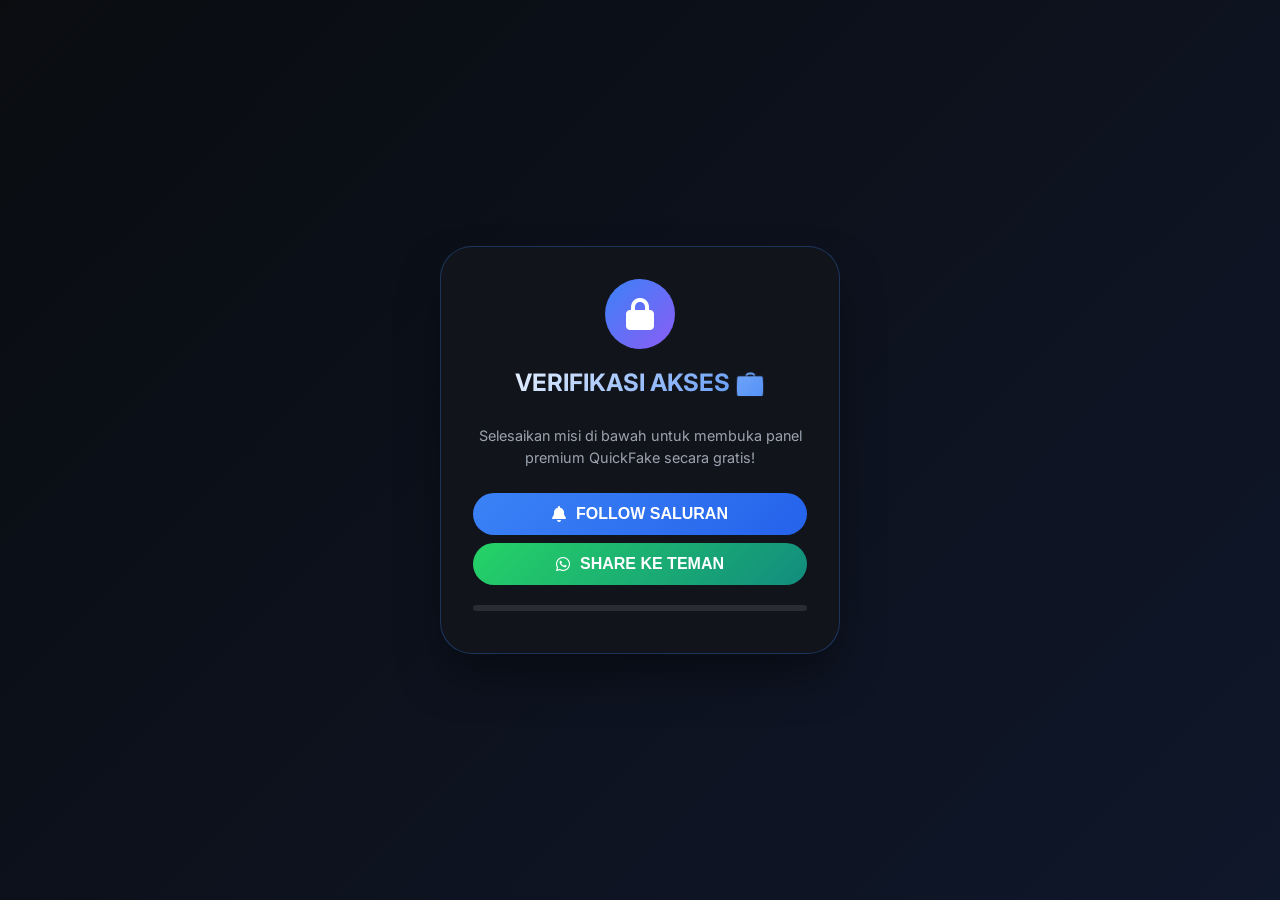
<file: index.html>
<!DOCTYPE html>
<html lang="id">
<head>
    <meta charset="UTF-8">
    <meta name="viewport" content="width=device-width, initial-scale=1.0, user-scalable=no">
    <title>QuickFake · Mockup & Info Generator</title>
    <link rel="stylesheet" href="css/style.css">
    <link href="https://fonts.googleapis.com/css2?family=Inter:opsz,wght@14..32,300;14..32,400;14..32,500;14..32,600;14..32,700&display=swap" rel="stylesheet">
    <link href="https://fonts.googleapis.com/css2?family=JetBrains+Mono:wght@400;700&family=Plus+Jakarta+Sans:wght@300;400;600;700&display=swap" rel="stylesheet">
    <link rel="stylesheet" href="https://cdnjs.cloudflare.com/ajax/libs/font-awesome/6.0.0-beta3/css/all.min.css">
</head>
<body>

    <!-- VERIFICATION GATE PAGE -->
    <div id="gatePage" class="gate-page">
        <div class="form-card">
            <div class="brand-section">
                <div class="logo-circle"><i class="fas fa-lock"></i></div>
                <h2>VERIFIKASI AKSES 💼</h2>
            </div>
            <p class="gate-text">Selesaikan misi di bawah untuk membuka panel premium QuickFake secara gratis!</p>
            <button class="btn-gate" onclick="followSaluran()"><i class="fas fa-bell"></i> FOLLOW SALURAN</button>
            <button class="btn-gate btn-wa" onclick="shareWA()"><i class="fab fa-whatsapp"></i> SHARE KE TEMAN</button>
            <div class="progress-container" id="pContainer"><div class="progress-bar" id="pBar"></div></div>
            <p id="statusText" style="font-size: 11px; margin-top: 8px; color: #475569; display: none;">Mengecek Verifikasi...</p>
        </div>
    </div>

    <!-- SPLASH SCREEN -->
    <div id="splashScreen" class="splash-screen" style="display: none;">
        <div class="splash-content">
            <div class="splash-logo"><div class="logo-animation"><i class="fas fa-bolt"></i></div><h1 class="splash-title">Quick<span>Fake</span></h1><div class="slogan">Mockup Generator • Limitless Creativity</div></div>
            <div class="loader-container"><div class="progress-bar"><div class="progress-fill" id="progressFill"></div></div><div class="loading-text"><span id="loadingPercentage">0</span>%</div><div class="loading-status" id="loadingStatus"><i class="fas fa-magic"></i> Initializing...</div></div>
            <div class="splash-footer"><div class="particles" id="particles"></div><p>powered by JHON API</p></div>
        </div>
    </div>

    <!-- MAIN CONTENT -->
    <div id="mainContent" class="main-content hidden">
        <div class="bg-gradient"></div>

        <!-- NAVBAR -->
        <nav class="navbar">
            <div class="nav-container">
                <div class="nav-logo"><i class="fas fa-bolt"></i><span>Quick<span>Fake</span></span></div>
                <div class="nav-menu" id="navMenu">
                    <a href="#" class="nav-link active" data-page="home"><i class="fas fa-home"></i> Beranda</a>
                    <a href="#" class="nav-link" data-page="ssweb"><i class="fas fa-camera"></i> SSWeb</a>
                    <a href="#" class="nav-link" data-page="uploader"><i class="fas fa-cloud-upload-alt"></i> Uploader</a>
                    <a href="#" class="nav-link" data-page="info"><i class="fas fa-newspaper"></i> Info & Berita</a>
                    <a href="#" class="nav-link" data-page="howto"><i class="fas fa-book-open"></i> Cara Penggunaan</a>
                    <a href="#" class="nav-link" data-page="guide"><i class="fas fa-compass"></i> Panduan Lengkap</a>
                    <a href="#" class="nav-link" data-page="docs"><i class="fas fa-code"></i> Dokumentasi</a>
                </div>
                <div class="nav-toggle" id="navToggle"><i class="fas fa-bars"></i></div>
            </div>
        </nav>

        <!-- PAGE: BERANDA - MOCKUP GENERATOR v1 & v2 -->
        <div id="homePage" class="page-container active-page">
            <div class="container">
                <header><div class="logo"><i class="fas fa-bolt"></i><h1>Quick<span>Fake</span></h1></div><p class="tagline">Generator mockup kekinian • hasil instan • gratis</p></header>
                <div class="tab-container"><button class="tab-btn active" id="tabV1Btn" onclick="switchMockupTab('v1')"><i class="fas fa-layer-group"></i> Mockup Generator v1</button><button class="tab-btn" id="tabV2Btn" onclick="switchMockupTab('v2')"><i class="fas fa-crown"></i> Mockup Generator v2</button></div>
                
                <!-- MOCKUP v1 -->
                <div id="mockupV1" class="mockup-tab active-tab"><div class="main-card"><div class="format-section"><label><i class="fas fa-layer-group"></i> Pilih Format Mockup v1</label><div class="format-grid" id="formatGridV1"></div></div><div class="param-section"><label><i class="fas fa-sliders-h"></i> Isi Parameter</label><div class="param-form" id="paramFormV1"></div></div><div class="action-section"><button id="generateBtnV1" class="btn-generate"><i class="fas fa-magic"></i> Generate Sekarang</button><div id="generateLoadingV1" class="generate-loading hidden"><div class="loading-spinner"><div class="spinner-ring"></div><div class="spinner-ring"></div><div class="spinner-ring"></div></div><div class="loading-message" id="generateLoadingMessageV1"><i class="fas fa-paintbrush-fine"></i> Creating your mockup...</div><div class="loading-progress"><div class="loading-progress-bar"><div class="loading-progress-fill" id="generateProgressFillV1"></div></div><span id="generateProgressPercentV1">0</span>%</div></div><div id="resultAreaV1" class="result-area"><div class="result-placeholder"><i class="fas fa-image"></i><p>Hasil mockup v1 akan tampil di sini</p></div></div></div></div></div>
                
                <!-- MOCKUP v2 -->
                <div id="mockupV2" class="mockup-tab"><div class="main-card"><div class="format-section"><label><i class="fas fa-crown"></i> Pilih Format Mockup v2</label><div class="format-grid" id="formatGridV2"></div></div><div class="param-section"><label><i class="fas fa-sliders-h"></i> Isi Parameter</label><div class="param-form" id="paramFormV2"></div></div><div class="action-section"><button id="generateBtnV2" class="btn-generate"><i class="fas fa-magic"></i> Generate Sekarang</button><div id="generateLoadingV2" class="generate-loading hidden"><div class="loading-spinner"><div class="spinner-ring"></div><div class="spinner-ring"></div><div class="spinner-ring"></div></div><div class="loading-message" id="generateLoadingMessageV2"><i class="fas fa-paintbrush-fine"></i> Creating your mockup...</div><div class="loading-progress"><div class="loading-progress-bar"><div class="loading-progress-fill" id="generateProgressFillV2"></div></div><span id="generateProgressPercentV2">0</span>%</div></div><div id="resultAreaV2" class="result-area"><div class="result-placeholder"><i class="fas fa-image"></i><p>Hasil mockup v2 akan tampil di sini</p></div></div></div></div></div>
                <footer><p>⚡ QuickFake — gunakan dengan bijak untuk keperluan kreatif & edukasi</p></footer>
            </div>
        </div>

        <!-- PAGE: SSWEB -->
        <div id="sswebPage" class="page-container">
            <div class="container"><div class="main-card"><div class="format-section"><label><i class="fas fa-camera"></i> Screenshot Website (SSWeb)</label><p style="color:#9ca3af;font-size:0.85rem;margin-top:-0.5rem;">Ambil screenshot dari website apapun secara instan</p></div><div class="param-section"><label><i class="fas fa-sliders-h"></i> Parameter SSWeb</label><div class="param-form" id="sswebParamForm"><div class="input-group"><label>URL Website <span style="color:#ef4444;">*</span></label><input type="url" id="sswebUrl" placeholder="https://example.com" value=""></div><div class="input-group"><label>Perangkat (Device)</label><select id="sswebDevice"><option value="" selected disabled>-- Pilih Perangkat --</option><option value="desktop">Desktop</option><option value="mobile">Mobile</option><option value="tablet">Tablet</option></select></div><div class="input-group"><label>Halaman Penuh (Full Page)</label><select id="sswebFullPage"><option value="" selected disabled>-- Pilih Opsi --</option><option value="penuh">Ya (Penuh)</option><option value="tidak">Tidak (Halaman terlihat)</option></select></div><div class="input-group"><label>Skala (Scale)</label><select id="sswebScale"><option value="" selected disabled>-- Pilih Skala --</option><option value="1">1x (Normal)</option><option value="2">2x (HD)</option><option value="3">3x (Ultra HD)</option></select></div></div></div><div class="action-section"><button id="sswebGenerateBtn" class="btn-generate"><i class="fas fa-camera"></i> Ambil Screenshot</button><div id="sswebLoading" class="generate-loading hidden"><div class="loading-spinner"><div class="spinner-ring"></div><div class="spinner-ring"></div><div class="spinner-ring"></div></div><div class="loading-message" id="sswebLoadingMessage"><i class="fas fa-globe"></i> Menghubungkan ke server...</div><div class="loading-progress"><div class="loading-progress-bar"><div class="loading-progress-fill" id="sswebProgressFill"></div></div><span id="sswebProgressPercent">0</span>%</div></div><div id="sswebResultArea" class="result-area"><div class="result-placeholder"><i class="fas fa-camera"></i><p>Screenshot website akan tampil di sini</p></div></div></div></div></div>
        </div>

        <!-- PAGE: UPLOADER -->
        <div id="uploaderPage" class="page-container">
            <div class="container">
                <div class="main-card">
                    <div class="format-section">
                        <label><i class="fas fa-cloud-upload-alt"></i> File Uploader</label>
                        <p style="color:#9ca3af;font-size:0.85rem;margin-top:-0.5rem;">Upload gambar, video, atau audio ke cloud (ImgBB & Cloudinary)</p>
                    </div>
                    
                    <div class="uploader-tabs">
                        <button class="uploader-tab-btn active" data-uploader="img"><i class="fas fa-image"></i> Img to URL</button>
                        <button class="uploader-tab-btn" data-uploader="vid"><i class="fas fa-video"></i> Vid to URL</button>
                        <button class="uploader-tab-btn" data-uploader="aud"><i class="fas fa-music"></i> Aud to URL</button>
                    </div>
                    
                    <div id="uploaderImg" class="uploader-section active-uploader">
                        <div class="uploader-grid">
                            <div class="uploader-left">
                                <div class="uploader-card">
                                    <div class="uploader-card-title"><i class="fas fa-file-image"></i> Pilih Gambar</div>
                                    <div class="file-input-wrapper">
                                        <input type="file" id="imgFile" accept="image/*" class="file-input">
                                        <label for="imgFile" class="file-input-label"><i class="fas fa-folder-open"></i> Pilih File</label>
                                        <span id="imgFileName" class="file-name">Tidak ada file yang dipilih</span>
                                    </div>
                                    <button id="imgUploadBtn" class="btn-generate upload-btn" onclick="window.uploadImg && uploadImg()"><i class="fas fa-upload"></i> Upload ke ImgBB</button>
                                    <div id="imgStatus" class="upload-status"></div>
                                </div>
                                <div class="uploader-card">
                                    <div class="uploader-card-title"><i class="fas fa-link"></i> Hasil URL</div>
                                    <div class="url-wrapper">
                                        <input type="text" id="imgUrl" class="url-input" readonly placeholder="URL akan muncul di sini">
                                        <button class="copy-btn" onclick="window.copyUrl && copyUrl('imgUrl')"><i class="fas fa-copy"></i> Copy</button>
                                    </div>
                                </div>
                            </div>
                            <div class="uploader-right">
                                <div class="preview-card">
                                    <div class="preview-card-title"><i class="fas fa-eye"></i> Preview</div>
                                    <div class="preview-content">
                                        <img id="imgPreview" class="preview-image" style="display:none;" alt="Preview">
                                        <div id="imgPreviewEmpty" class="preview-placeholder"><i class="fas fa-image"></i><p>Belum ada gambar dipilih</p></div>
                                    </div>
                                </div>
                            </div>
                        </div>
                    </div>
                    
                    <div id="uploaderVid" class="uploader-section" style="display:none;">
                        <div class="uploader-grid">
                            <div class="uploader-left">
                                <div class="uploader-card">
                                    <div class="uploader-card-title"><i class="fas fa-file-video"></i> Pilih Video</div>
                                    <div class="file-input-wrapper">
                                        <input type="file" id="vidFile" accept="video/*" class="file-input">
                                        <label for="vidFile" class="file-input-label"><i class="fas fa-folder-open"></i> Pilih File</label>
                                        <span id="vidFileName" class="file-name">Tidak ada file yang dipilih</span>
                                    </div>
                                    <button id="vidUploadBtn" class="btn-generate upload-btn" onclick="window.uploadVid && uploadVid()"><i class="fas fa-upload"></i> Upload ke Cloudinary</button>
                                    <div id="vidStatus" class="upload-status"></div>
                                </div>
                                <div class="uploader-card">
                                    <div class="uploader-card-title"><i class="fas fa-link"></i> Hasil URL</div>
                                    <div class="url-wrapper">
                                        <input type="text" id="vidUrl" class="url-input" readonly placeholder="URL akan muncul di sini">
                                        <button class="copy-btn" onclick="window.copyUrl && copyUrl('vidUrl')"><i class="fas fa-copy"></i> Copy</button>
                                    </div>
                                </div>
                            </div>
                            <div class="uploader-right">
                                <div class="preview-card">
                                    <div class="preview-card-title"><i class="fas fa-eye"></i> Preview</div>
                                    <div class="preview-content">
                                        <video id="vidPreview" class="preview-video" style="display:none;" controls></video>
                                        <div id="vidPreviewEmpty" class="preview-placeholder"><i class="fas fa-video"></i><p>Belum ada video dipilih</p></div>
                                    </div>
                                </div>
                            </div>
                        </div>
                    </div>
                    
                    <div id="uploaderAud" class="uploader-section" style="display:none;">
                        <div class="uploader-grid">
                            <div class="uploader-left">
                                <div class="uploader-card">
                                    <div class="uploader-card-title"><i class="fas fa-file-audio"></i> Pilih Audio</div>
                                    <div class="file-input-wrapper">
                                        <input type="file" id="audFile" accept="audio/*" class="file-input">
                                        <label for="audFile" class="file-input-label"><i class="fas fa-folder-open"></i> Pilih File</label>
                                        <span id="audFileName" class="file-name">Tidak ada file yang dipilih</span>
                                    </div>
                                    <button id="audUploadBtn" class="btn-generate upload-btn" onclick="window.uploadAud && uploadAud()"><i class="fas fa-upload"></i> Upload ke Cloudinary</button>
                                    <div id="audStatus" class="upload-status"></div>
                                </div>
                                <div class="uploader-card">
                                    <div class="uploader-card-title"><i class="fas fa-link"></i> Hasil URL</div>
                                    <div class="url-wrapper">
                                        <input type="text" id="audUrl" class="url-input" readonly placeholder="URL akan muncul di sini">
                                        <button class="copy-btn" onclick="window.copyUrl && copyUrl('audUrl')"><i class="fas fa-copy"></i> Copy</button>
                                    </div>
                                </div>
                            </div>
                            <div class="uploader-right">
                                <div class="preview-card">
                                    <div class="preview-card-title"><i class="fas fa-eye"></i> Preview</div>
                                    <div class="preview-content">
                                        <audio id="audPreview" class="preview-audio" style="display:none;" controls></audio>
                                        <div id="audPreviewEmpty" class="preview-placeholder"><i class="fas fa-music"></i><p>Belum ada audio dipilih</p></div>
                                    </div>
                                </div>
                            </div>
                        </div>
                    </div>
                    
                    <footer style="margin-top: 2rem; text-align: center; font-size:0.8rem; color:#6c757d;">
                        <p><i class="fas fa-cloud-upload-alt"></i> Powered by ImgBB & Cloudinary • Hasil upload berupa URL permanen</p>
                    </footer>
                </div>
            </div>
        </div>

        <!-- PAGE: INFO & BERITA -->
        <div id="infoPage" class="page-container">
            <div class="container"><div class="main-card"><div class="format-section"><label><i class="fas fa-newspaper"></i> Info & Berita Terkini</label><p style="color:#9ca3af;font-size:0.85rem;margin-top:-0.5rem;">Dapatkan informasi berita, gempa, cuaca, dan jadwal TV terkini</p></div>
            <div class="info-tabs"><button class="info-tab-btn active" data-info="berita">📰 Berita</button><button class="info-tab-btn" data-info="gempa">🌍 Gempa Terkini</button><button class="info-tab-btn" data-info="cuaca">☀️ Cuaca</button><button class="info-tab-btn" data-info="jadwaltv">📺 Jadwal TV</button></div>
            <div id="infoBerita" class="info-section active-info"><div class="berita-sources"><button class="source-btn active" data-source="cnbc">CNBC Indonesia</button><button class="source-btn" data-source="liputan6">Liputan6</button><button class="source-btn" data-source="tribun">Tribunnews</button><button class="source-btn" data-source="sindonews">Sindonews</button><button class="source-btn" data-source="kompas">Kompas</button><button class="source-btn" data-source="merdeka">Merdeka</button><button class="source-btn" data-source="cnn">CNN Indonesia</button><button class="source-btn" data-source="antara">Antara News</button></div><div id="beritaContent" class="info-content"><div class="loading-info">Pilih sumber berita untuk melihat berita terbaru...</div></div></div>
            <div id="infoGempa" class="info-section"><div class="gempa-subsections"><button class="gempa-subtab active" data-gempa="auto">Gempa Terkini</button><button class="gempa-subtab" data-gempa="dirasakan">Gempa Dirasakan</button></div><div id="gempaContent" class="info-content"><div class="loading-info">Memuat data gempa...</div></div></div>
            <div id="infoCuaca" class="info-section"><div class="input-group" style="margin-bottom:1rem;"><label>Masukkan Nama Kota/Wilayah</label><input type="text" id="cuacaCity" placeholder="Contoh: Jakarta, Bandung, Pasiran Jaya" value="Jakarta"><button id="searchCuacaBtn" class="btn-generate" style="margin-top:10px;padding:10px;"><i class="fas fa-search"></i> Cari Cuaca</button></div><div id="cuacaContent" class="info-content"><div class="loading-info">Masukkan nama kota untuk melihat prakiraan cuaca...</div></div></div>
            <div id="infoJadwalTV" class="info-section"><div class="tv-channels"><button class="channel-btn" data-channel="sctv">SCTV</button><button class="channel-btn" data-channel="rcti">RCTI</button><button class="channel-btn" data-channel="antv">ANTV</button><button class="channel-btn" data-channel="indosiar">Indosiar</button><button class="channel-btn" data-channel="gtrans">GTV</button><button class="channel-btn" data-channel="trans7">Trans7</button><button class="channel-btn" data-channel="transtv">Trans TV</button><button class="channel-btn" data-channel="metrotv">MetroTV</button><button class="channel-btn" data-channel="tvone">tvOne</button><button class="channel-btn" data-channel="kompastv">Kompas TV</button><button class="channel-btn" data-channel="inews">iNews</button><button class="channel-btn" data-channel="mnc">MNC TV</button></div><div id="jadwaltvContent" class="info-content"><div class="loading-info">Pilih channel TV untuk melihat jadwal acara...</div></div></div>
            </div></div>
        </div>

        <!-- PAGE: CARA PENGGUNAAN -->
        <div id="howtoPage" class="page-container">
            <div class="container"><div class="content-card"><div class="content-header"><i class="fas fa-book-open"></i><h2>Cara Penggunaan QuickFake</h2><p>Ikuti langkah mudah berikut</p></div><div class="steps-grid"><div class="step-card"><div class="step-number">01</div><div class="step-icon"><i class="fas fa-layer-group"></i></div><h3>Pilih Layanan</h3><p>Pilih Mockup Generator v1/v2, SSWeb, Uploader, atau Info & Berita</p></div><div class="step-card"><div class="step-number">02</div><div class="step-icon"><i class="fas fa-sliders-h"></i></div><h3>Isi Parameter</h3><p>Masukkan data sesuai layanan yang dipilih</p></div><div class="step-card"><div class="step-number">03</div><div class="step-icon"><i class="fas fa-magic"></i></div><h3>Generate/Upload</h3><p>Klik tombol Generate atau Upload dan tunggu prosesnya</p></div><div class="step-card"><div class="step-number">04</div><div class="step-icon"><i class="fas fa-download"></i></div><h3>Download/Copy URL</h3><p>Hasil akan tampil, klik Download atau Copy URL untuk menyimpan</p></div></div><div class="tips-section"><h3><i class="fas fa-lightbulb"></i> Tips</h3><ul><li><strong>Info & Berita:</strong> 8 sumber berita, cek gempa BMKG, prakiraan cuaca, dan jadwal TV 12 channel</li><li><strong>Mockup v1:</strong> Untuk Fake Call, durasi bisa diisi format seperti "19:31" atau "2:45"</li><li><strong>Uploader:</strong> Upload gambar via ImgBB, video/audio via Cloudinary</li><li>Untuk format media sosial, isi angka like/comment dengan format numerik biasa</li><li>Semua hasil generate bersifat real-time dan langsung bisa didownload</li><li>Jika download tidak berjalan, klik kanan pada gambar lalu pilih "Save image as..."</li><li><strong>SSWeb:</strong> Gunakan skala 2x atau 3x untuk hasil HD</li><li><strong>SSWeb:</strong> Pilih "Halaman Penuh: Ya" untuk screenshot seluruh halaman</li><li>Gunakan URL gambar dari hosting gratis untuk mockup</li></ul></div></div></div>
        </div>

        <!-- PAGE: PANDUAN LENGKAP -->
        <div id="guidePage" class="page-container">
            <div class="container">
                <div class="content-card">
                    <div class="content-header">
                        <i class="fas fa-compass"></i>
                        <h2>Panduan Lengkap</h2>
                        <p>Penjelasan detail setiap fitur</p>
                    </div>
                    
                    <!-- MOCKUP V1 -->
                    <div class="guide-section"><h3><i class="fas fa-font"></i> Brat Text</h3><p>Membuat teks dengan gaya aesthetic ala Brat. Cukup masukkan teks apapun, dan sistem akan menghasilkan gambar dengan typography keren dan efek gradien modern.</p><div class="guide-example"><strong>Contoh:</strong> Text: "Halo semesta!" → Hasil teks dengan gaya bold dan warna gradien</div></div>
                    <div class="guide-section"><h3><i class="fas fa-phone-alt"></i> Fake Call</h3><p>Simulasi tampilan panggilan masuk dengan avatar custom. Cocok untuk konten storytelling, meme, atau konten lucu.</p><div class="guide-example"><strong>Parameter:</strong> Nama penelepon, Durasi panggilan, URL Avatar (opsional)</div></div>
                    <div class="guide-section"><h3><i class="fab fa-youtube"></i> Fake Channel</h3><p>Membuat tampilan channel YouTube dengan thumbnail, nama channel, jumlah subscriber, deskripsi, dan tanggal.</p><div class="guide-example"><strong>Parameter:</strong> URL Gambar, Nama Channel, Followers, Deskripsi, Tanggal</div></div>
                    <div class="guide-section"><h3><i class="fas fa-wallet"></i> Fake DANA</h3><p>Simulasi tampilan saldo DANA untuk keperluan kreatif, promosi, atau konten edukasi.</p><div class="guide-example"><strong>Parameter:</strong> Nominal (contoh: Rp 100.000)</div></div>
                    <div class="guide-section"><h3><i class="fab fa-facebook"></i> FB Comment</h3><p>Komentar Facebook dengan nama, komentar, dan foto profil custom.</p><div class="guide-example"><strong>Parameter:</strong> Nama, Komentar, URL Foto Profil</div></div>
                    <div class="guide-section"><h3><i class="fab fa-whatsapp"></i> WA Group & WA Group V2</h3><p>Membuat screenshot grup WhatsApp dengan berbagai variasi. V2 memiliki tampilan lebih modern dengan info member detail dan author.</p><div class="guide-example"><strong>Parameter:</strong> URL Icon, Judul, Jumlah Pesan, Waktu<br><strong>Parameter V2:</strong> URL Avatar, Nama Admin, Jumlah Member, Deskripsi, Author, Tanggal</div></div>
                    <div class="guide-section"><h3><i class="fab fa-instagram"></i> IG Post</h3><p>Mockup postingan Instagram dengan like, comment, share, repost, dan caption. Bisa custom avatar dan konten.</p><div class="guide-example"><strong>Parameter:</strong> Avatar URL, Konten URL, Username, Likes, Comments, Share, Repost, Date, Caption</div></div>
                    <div class="guide-section"><h3><i class="fab fa-tiktok"></i> TikTok Profile & TikTok Comment</h3><p>Simulasi profil TikTok dengan informasi following, followers, likes, dan komentar dengan tampilan autentik.</p><div class="guide-example"><strong>Parameter Profile:</strong> Nama, Username, Following, Followers, Likes, URL Foto<br><strong>Parameter Comment:</strong> URL Foto, Username, Komentar, Tanggal</div></div>
                    <div class="guide-section"><h3><i class="fab fa-youtube"></i> YouTube Community</h3><p>Postingan komunitas YouTube dengan like dan comment count. Cocok untuk simulasi konten viral.</p><div class="guide-example"><strong>Parameter:</strong> Avatar URL, Konten URL, Username, Deskripsi, Like, Comment</div></div>
                    
                    <!-- MOCKUP V2 - CANVAS -->
                    <div class="guide-section"><h3><i class="fas fa-door-open"></i> Goodbye V1</h3><p>Untuk menghasilkan gambar "perpisahan" (versi 1) melalui parameter URL.</p><div class="guide-example"><strong>Parameter:</strong> Username, Nama Guild, URL Icon Guild, Jumlah Member, URL Avatar, URL Background, Kualitas (1-100)</div></div>
                    <div class="guide-section"><h3><i class="fas fa-sign-in-alt"></i> Welcome V1</h3><p>Untuk menghasilkan gambar "selamat datang" dengan tampilan guild.</p><div class="guide-example"><strong>Parameter:</strong> Username, Nama Guild, URL Icon Guild, Jumlah Member, URL Avatar, URL Background, Kualitas (1-100)</div></div>
                    <div class="guide-section"><h3><i class="fab fa-spotify"></i> Spotify Card</h3><p>Membuat kartu "sedang diputar" ala Spotify.</p><div class="guide-example"><strong>Parameter:</strong> Judul Lagu, Artis, Waktu Mulai (ms), Waktu Akhir (ms), URL Gambar, Warna Border, Nama Album</div></div>
                    <div class="guide-section"><h3><i class="fas fa-rainbow"></i> Gay Image</h3><p>Menambahkan efek bendera pelangi pada gambar avatar.</p><div class="guide-example"><strong>Parameter:</strong> Nama, URL Avatar, Angka</div></div>
                    <div class="guide-section"><h3><i class="fas fa-id-card"></i> Profile Card</h3><p>Membuat kartu profil kustom dengan level dan EXP.</p><div class="guide-example"><strong>Parameter:</strong> URL Background, URL Avatar, Nama Rank, ID Rank, EXP, EXP Required, Level, Nama</div></div>
                    <div class="guide-section"><h3><i class="fas fa-shield-alt"></i> Captcha Image</h3><p>Membuat gambar captcha custom dengan background dan kode captcha.</p><div class="guide-example"><strong>Parameter:</strong> URL Background, Kode Captcha, Warna Border, Opacity Overlay</div><div class="guide-tip"><i class="fas fa-lightbulb"></i> <strong>Tips:</strong> Gunakan URL gambar dari hosting gratis seperti ImgBB atau Cloudinary untuk background</div></div>
                    <div class="guide-section"><h3><i class="fas fa-comment-dots"></i> Fake xny67 Comment</h3><p>Membuat komentar palsu dengan gaya xny67.</p><div class="guide-example"><strong>Parameter:</strong> Nama, Kutipan, Jumlah Like, Jumlah Dislike</div></div>
                    <div class="guide-section"><h3><i class="fas fa-skull"></i> Fake xny67</h3><p>Membuat gambar efek xny67.</p><div class="guide-example"><strong>Parameter:</strong> Judul, URL Gambar</div></div>
                    <div class="guide-section"><h3><i class="fas fa-star"></i> Beautiful Image</h3><p>Menambahkan efek "beautiful" pada gambar.</p><div class="guide-example"><strong>Parameter:</strong> URL Gambar</div></div>
                    <div class="guide-section"><h3><i class="fas fa-scroll"></i> Sertifikat Tolol</h3><p>Membuat sertifikat lucu dengan teks kustom.</p><div class="guide-example"><strong>Parameter:</strong> Teks</div></div>
                    <div class="guide-section"><h3><i class="fas fa-id-card"></i> eKTP Generator</h3><p>Membuat eKTP palsu untuk keperluan kreatif dan edukasi.</p><div class="guide-example"><strong>Parameter:</strong> Provinsi, Kota, NIK, Nama, TTL, Jenis Kelamin, Golongan Darah, Alamat, RT/RW, Kel/Desa, Kecamatan, Agama, Status, Pekerjaan, Kewarganegaraan, Masa Berlaku, Tanggal Terbuat, URL Pas Photo</div></div>
                    <div class="guide-section"><h3><i class="fas fa-level-up-alt"></i> Level Up Card</h3><p>Membuat kartu kenaikan level dengan background kustom.</p><div class="guide-example"><strong>Parameter:</strong> URL Background, URL Avatar, Dari Level, Ke Level, Nama</div></div>
                    <div class="guide-section"><h3><i class="fas fa-shield-virus"></i> Security Card</h3><p>Membuat kartu tersangka keamanan untuk keperluan forensik atau SOC.</p><div class="guide-example"><strong>Parameter:</strong> URL Avatar, URL Background, Created Timestamp, Suspect Timestamp, locale</div><div class="guide-tip"><i class="fas fa-lightbulb"></i> <strong>Tips:</strong> Timestamp bisa didapatkan dari <code>Date.now()</code> untuk millisecond</div></div>
                    
                    <!-- IMAGE EFFECTS -->
                    <div class="guide-section"><h3><i class="fas fa-adjust"></i> Greyscale Image</h3><p>Mengubah gambar menjadi hitam putih (grayscale).</p><div class="guide-example"><strong>Parameter:</strong> URL Gambar</div><div class="guide-tip"><i class="fas fa-lightbulb"></i> <strong>Tips:</strong> Gunakan URL gambar dari hosting gratis untuk hasil terbaik</div></div>
                    <div class="guide-section"><h3><i class="fas fa-eye-dropper"></i> Invert Image</h3><p>Membalikkan warna gambar (negative effect).</p><div class="guide-example"><strong>Parameter:</strong> URL Gambar</div><div class="guide-tip"><i class="fas fa-lightbulb"></i> <strong>Tips:</strong> Cocok untuk membuat efek foto negatif</div></div>
                    <div class="guide-section"><h3><i class="fas fa-blur"></i> Blur Image Effect</h3><p>Memberikan efek blur pada gambar.</p><div class="guide-example"><strong>Parameter:</strong> URL Gambar</div><div class="guide-tip"><i class="fas fa-lightbulb"></i> <strong>Tips:</strong> Efek blur otomatis, tidak perlu parameter tambahan</div></div>
                    <div class="guide-section"><h3><i class="fas fa-face-smile"></i> Affect Image</h3><p>Memberikan efek emoji affect pada gambar.</p><div class="guide-example"><strong>Parameter:</strong> URL Gambar</div></div>
                    <div class="guide-section"><h3><i class="fas fa-trash-alt"></i> Delete Image</h3><p>Menambahkan efek "delete" pada gambar.</p><div class="guide-example"><strong>Parameter:</strong> URL Gambar</div></div>
                    <div class="guide-section"><h3><i class="fas fa-facepalm"></i> Facepalm Image</h3><p>Menambahkan efek facepalm pada gambar.</p><div class="guide-example"><strong>Parameter:</strong> URL Gambar</div></div>
                    <div class="guide-section"><h3><i class="fas fa-kiss-wink-heart"></i> Kiss Image</h3><p>Membuat gambar efek ciuman antara dua orang.</p><div class="guide-example"><strong>Parameter:</strong> URL Gambar 1, URL Gambar 2</div><div class="guide-tip"><i class="fas fa-lightbulb"></i> <strong>Tips:</strong> Gunakan URL avatar yang jelas untuk hasil terbaik</div></div>
                    <div class="guide-section"><h3><i class="fas fa-hand-back-fist"></i> Batslap Image</h3><p>Membuat efek tamparan antara dua orang (meme).</p><div class="guide-example"><strong>Parameter:</strong> URL Gambar 1 (Orang yang kena), URL Gambar 2 (Orang yang memukul)</div></div>
                    <div class="guide-section"><h3><i class="fas fa-heart"></i> Ship Image</h3><p>Membuat efek "ship" (jodoh) antara dua orang dengan persentase.</p><div class="guide-example"><strong>Parameter:</strong> URL Avatar 1, URL Avatar 2, URL Background (Opsional), Persentase (%)</div></div>
                    
                    <div class="guide-section">
                        <h3><i class="fas fa-quote-right"></i> Quote/Reminder Card</h3>
                        <p>Membuat kartu kutipan/reminder aesthetic dengan teks justify dan highlight menggunakan [kurung siku].</p>
                        <div class="guide-example">
                            <strong>Parameter:</strong><br>
                            • Teks Quote: Gunakan [kurung siku] untuk highlight kata tertentu<br>
                            • Nama Penulis/Sumber: Nama yang akan tampil di footer<br>
                            • URL Background (Opsional)<br>
                            • URL Font (Opsional)<br>
                            <strong>Contoh Teks:</strong> "Hidup itu hanya [satu] [kali] jadi berusahalah menjadi [orang] [yang] [baik]."
                        </div>
                        <div class="guide-tip">
                            <i class="fas fa-lightbulb"></i> 
                            <strong>✨ Ambil URL Background di sini:</strong><br>
                            1. Buka menu Uploader (atau gunakan hosting gambar lain)<br>
                            2. Upload gambar yang ingin dijadikan background<br>
                            3. Copy URL hasil upload<br>
                            4. Paste di kolom "URL Background (Opsional)"<br>
                            5. Kosongkan jika ingin menggunakan background default
                        </div>
                    </div>
                    
                    <!-- TEXT EFFECTS -->
                    <div class="guide-section"><h3><i class="fas fa-text-height"></i> TextPro</h3><p>Platform populer untuk membuat efek teks. Anda perlu mengunjungi halaman efek tertentu, mengetik teks Anda ke dalam kotak input, dan mengklik Go.</p><div class="guide-example"><strong>Parameter:</strong> Url, Teks<br><strong>Contoh URL:</strong> https://textpro.me/create-artistic-3d-text-effects-from-corn-kernels-1177.html</div><div class="guide-tip"><i class="fas fa-lightbulb"></i> <strong>✨ Ambil URL di Panduan lengkap:</strong> Kunjungi textpro.me, pilih efek yang diinginkan, copy URL-nya, lalu paste di sini bersama teks Anda</div></div>
                    <div class="guide-section"><h3><i class="fas fa-image"></i> PhotoOxy</h3><p>Platform untuk membuat gambar kustom menggunakan efek PhotoOxy. Kunjungi situs web mereka dan pilih efek yang diinginkan.</p><div class="guide-example"><strong>Parameter:</strong> Url, Teks<br><strong>Contoh URL:</strong> https://photooxy.com/logo-and-text-effects/shadow-text-effect-in-the-sky-394.html</div><div class="guide-tip"><i class="fas fa-lightbulb"></i> <strong>✨ Ambil URL di Panduan lengkap:</strong> Kunjungi photooxy.com, pilih efek yang diinginkan, copy URL-nya, lalu paste di sini bersama teks Anda</div></div>
                    <div class="guide-section"><h3><i class="fas fa-edit"></i> Ephoto360</h3><p>Platform untuk menghasilkan gambar kustom dengan berbagai efek teks dan foto.</p><div class="guide-example"><strong>Parameter:</strong> Url, Teks<br><strong>Contoh URL:</strong> https://en.ephoto360.com/create-a-cartoon-style-graffiti-text-effect-online-668.html</div><div class="guide-tip"><i class="fas fa-lightbulb"></i> <strong>✨ Ambil URL di Panduan lengkap:</strong> Kunjungi ephoto360.com, pilih efek yang diinginkan, copy URL-nya, lalu paste di sini bersama teks Anda</div></div>
                    
                    <!-- RANDOM IMAGES -->
                    <div class="guide-section"><h3><i class="fas fa-dice-d6"></i> Random Blue Archive</h3><p>Menampilkan gambar random dari game Blue Archive.</p><div class="guide-example"><strong>Parameter:</strong> Tidak ada parameter - langsung Generate</div><div class="guide-tip"><i class="fas fa-lightbulb"></i> <strong>Tips:</strong> Klik Generate untuk mendapatkan gambar random</div></div>
                    <div class="guide-section"><h3><i class="fas fa-dice-d6"></i> Random Cecan (Thailand, China, Vietnam, Indonesia, Japan, Korea)</h3><p>Menampilkan gambar random cecan dari berbagai negara.</p><div class="guide-example"><strong>Parameter:</strong> Tidak ada parameter - langsung Generate</div><div class="guide-tip"><i class="fas fa-lightbulb"></i> <strong>✨ Ambil URL di Panduan lengkap:</strong> Cukup klik Generate, gambar random akan muncul otomatis</div></div>
                    <div class="guide-section"><h3><i class="fas fa-dice-d6"></i> Random Waifu</h3><p>Menampilkan gambar random waifu anime dari Waifu.pics.</p><div class="guide-example"><strong>Parameter:</strong> Tidak ada parameter - langsung Generate</div><div class="guide-tip"><i class="fas fa-lightbulb"></i> <strong>Tips:</strong> Sumber gambar dari api.waifu.pics</div></div>
                    <div class="guide-section"><h3><i class="fas fa-dice-d6"></i> Random Anime Neko</h3><p>Menampilkan gambar random anime neko (kucing) dari Nekos.best.</p><div class="guide-example"><strong>Parameter:</strong> Tidak ada parameter - langsung Generate</div><div class="guide-tip"><i class="fas fa-lightbulb"></i> <strong>Tips:</strong> Sumber gambar dari nekos.best</div></div>
                    
                    <!-- UPLOADER -->
                    <div class="guide-section"><h3><i class="fas fa-cloud-upload-alt"></i> Uploader</h3><p>Fitur upload file ke cloud: gambar via ImgBB, video/audio via Cloudinary. Hasil upload berupa URL permanen yang bisa langsung disalin.</p><div class="guide-example"><strong>Cara:</strong> Pilih file gambar/video/audio, klik Upload, tunggu proses, copy URL yang dihasilkan.</div><div class="guide-tip"><i class="fas fa-lightbulb"></i> <strong>✨ Tips:</strong> URL hasil upload bisa langsung digunakan untuk parameter URL Gambar di fitur lain!</div></div>
                    
                    <div class="tips-section" style="margin-top: 2rem;">
                        <h3><i class="fas fa-info-circle"></i> Informasi Penting</h3>
                        <ul>
                            <li>Semua gambar yang dihasilkan bersifat sementara dan tidak disimpan di server</li>
                            <li>Gunakan URL gambar yang valid (pastikan gambar dapat diakses publik)</li>
                            <li>Website ini gratis dan hanya untuk keperluan kreatif & edukasi</li>
                            <li>Hasil generate dapat digunakan untuk konten media sosial, presentasi, atau desain</li>
                            <li>Uploader menggunakan ImgBB untuk gambar dan Cloudinary untuk video/audio</li>
                            <li><strong class="text-highlight">✨ Tips Ambil URL:</strong> Gunakan fitur Uploader terlebih dahulu untuk mengupload gambar Anda, lalu copy URL-nya untuk digunakan di parameter URL Gambar</li>
                        </ul>
                    </div>
                </div>
            </div>
        </div>

        <!-- PAGE: DOKUMENTASI -->
        <div id="docsPage" class="page-container">
            <div class="container"><div class="content-card"><div class="content-header"><i class="fas fa-code"></i><h2>Dokumentasi Code & API</h2><p>Informasi teknis untuk developer</p></div>
            <div class="docs-section"><h3><i class="fas fa-globe"></i> Arti QuickFake</h3><div class="code-block"><pre><code>QuickFake adalah istilah yang biasanya digunakan untuk menggambarkan konten palsu yang dibuat dengan cepat menggunakan teknologi digital, terutama berbasis AI.

Secara sederhana:
• 👉 QuickFake = Fake (palsu) + Quick (cepat dibuat)

Penjelasan lengkap QuickFake merujuk pada:
• Gambar, video, atau audio palsu
• Dibuat dalam waktu singkat
• Menggunakan teknologi seperti AI
• Sering dipakai untuk hiburan, prank, atau bahkan hoaks</code></pre></div></div>
            <div class="docs-section"><h3><i class="fas fa-folder-tree"></i> Base URL & Endpoint API</h3><div class="code-block"><pre><code>
BERITA:
• /api/berita/cnbcindonesia
• /api/berita/liputan6
• /api/berita/tribunnews
• /api/berita/sindonews
• /api/berita/kompas
• /api/berita/merdeka
• /api/berita/cnn
• /api/berita/antara

GEMPA: /api/info/bmkg
CUACA: /api/info/cuaca?q=nama_kota
JADWAL TV: /api/info/jadwaltv?channel=sctv

MAKER ENDPOINTS V1:
• /maker/brat
• /maker/fakecall
• /maker/fakechannel
• /maker/fakedanav2
• /maker/fakefbcomment
• /maker/fakegroup
• /maker/fakegroupv2
• /maker/fakeigpost
• /maker/faketiktok
• /maker/fakettcomment
• /maker/fakeytcomunity

MAKER ENDPOINTS V2 (CANVAS):
• /api/canvas/greyscale
• /api/canvas/invert
• /api/canvas/blur
• /api/canvas/affect
• /api/canvas/kiss
• /api/canvas/facepalm
• /api/canvas/delete
• /api/canvas/batslap
• /api/canvas/ship
• /api/canvas/goodbyev1
• /api/canvas/welcomev1
• /api/canvas/spotify
• /api/canvas/captcha
• /api/canvas/security
• /api/canvas/level-up
• /api/canvas/profile
• /api/canvas/beautiful
• /api/canvas/gay
• /api/canvas/xny67
• /api/canvas/sertifikat-tolol
• /api/canvas/fake-xny67
• /api/canvas/ektp

UPLOADER:
• ImgBB API: https://api.imgbb.com/1/upload
• Cloudinary: https://api.cloudinary.com/v1_1/{cloud_name}/video/upload</code></pre></div></div>
            <div class="docs-section"><h3><i class="fas fa-folder-tree"></i> Struktur File</h3><div class="code-block"><pre><code>QuickFake/
├── index.html      # Halaman utama & struktur DOM
├── css/
│   └── style.css   # Styling modern & responsive
├── js/
│   ├── script.js   # Logika frontend & API handler
│   ├── download.js # Fungsi download gambar
│   └── uploader.js # Fungsi upload file
└── api/
    └── generate.js # Backend proxy (opsional)</code></pre></div></div>
            <div class="docs-section"><h3><i class="fas fa-cogs"></i> Fungsi Utama</h3>
                <table class="docs-table">
                    <thead><tr><th>Fungsi</th><th>Deskripsi</th></tr></thead>
                    <tbody>
                        <tr><td><code>renderFormatGrid()</code></td><td>Menampilkan daftar format mockup</td></tr>
                        <tr><td><code>generateMockup()</code></td><td>Memanggil API dan menampilkan hasil</td></tr>
                        <tr><td><code>uploadImg()</code></td><td>Upload gambar ke ImgBB</td></tr>
                        <tr><td><code>uploadVid()</code></td><td>Upload video ke Cloudinary</td></tr>
                        <tr><td><code>uploadAud()</code></td><td>Upload audio ke Cloudinary</td></tr>
                        <tr><td><code>generateSSWeb()</code></td><td>Screenshot website</td></tr>
                        <tr><td><code>loadBerita()</code></td><td>Mengambil berita dari API</td></tr>
                        <tr><td><code>loadGempaData()</code></td><td>Mengambil data gempa BMKG</td></tr>
                        <tr><td><code>loadCuaca()</code></td><td>Mengambil prakiraan cuaca</td></tr>
                        <tr><td><code>loadJadwalTV()</code></td><td>Mengambil jadwal TV</td></tr>
                    </tbody>
                </table>
            </div>
            <div class="docs-section"><h3><i class="fas fa-palette"></i> Teknologi yang Digunakan</h3>
                <div class="tech-stack">
                    <span class="tech-tag">HTML5</span>
                    <span class="tech-tag">CSS3</span>
                    <span class="tech-tag">JavaScript ES6+</span>
                    <span class="tech-tag">Fetch API</span>
                    <span class="tech-tag">Font Awesome 6</span>
                    <span class="tech-tag">Google Fonts</span>
                    <span class="tech-tag">CSS Animations</span>
                    <span class="tech-tag">Backdrop Filter</span>
                    <span class="tech-tag">LocalStorage</span>
                    <span class="tech-tag">ImgBB API</span>
                    <span class="tech-tag">Cloudinary API</span>
                </div>
            </div>
            <div class="docs-section"><h3><i class="fas fa-rocket"></i> Kontribusi & Pengembangan</h3>
                <div class="code-block"><pre><code>QuickFake bersifat eksperimental, kolaboratif, iteratif, aksesibel, dan fleksibel.</code></pre></div>
                <p style="margin-top: 1rem; padding: 1rem; background: rgba(239,68,68,0.1); border-radius: 1rem; border-left: 4px solid #ef4444;"><strong>⚠️ Disclaimer:</strong> Gunakan Website Ini secara bijaksana. Tidak untuk menipu atau pun lain. Dev - JHON PRODUCTION Tidak Bertanggung Jawab Jika Di Salah Gunakan. Website Ini Hanya untuk Edukasi. Terimakasih.</p>
            </div>
            </div></div>
        </div>
    </div>

    <script src="js/script.js"></script>
    <script src="js/download.js"></script>
    <script src="js/uploader.js"></script>
</body>
</html>
</file>
<file: css/style.css>
* { margin: 0; padding: 0; box-sizing: border-box; }
body { font-family: 'Inter', sans-serif; background: #0a0c10; color: #eef2ff; line-height: 1.5; min-height: 100vh; overflow-x: hidden; }

/* GATE PAGE */
.gate-page { position: fixed; top: 0; left: 0; width: 100%; height: 100%; background: linear-gradient(135deg, #0a0c10 0%, #0f172a 100%); display: flex; align-items: center; justify-content: center; z-index: 20000; transition: opacity 0.5s ease, visibility 0.5s ease; }
.gate-page.hidden { opacity: 0; visibility: hidden; pointer-events: none; }
.form-card { background: rgba(18,22,28,0.95); backdrop-filter: blur(20px); border-radius: 2rem; border: 1px solid rgba(59,130,246,0.3); padding: 2rem; width: 90%; max-width: 400px; text-align: center; box-shadow: 0 25px 50px -12px rgba(0,0,0,0.5); animation: fadeInUp 0.6s ease; }
.brand-section { margin-bottom: 1.5rem; }
.logo-circle { width: 70px; height: 70px; background: linear-gradient(135deg, #3b82f6, #8b5cf6); border-radius: 50%; display: flex; align-items: center; justify-content: center; margin: 0 auto 1rem; animation: pulse 2s ease-in-out infinite; }
.logo-circle i { font-size: 2rem; color: white; }
.form-card h2 { font-size: 1.5rem; font-weight: 700; background: linear-gradient(135deg, #fff, #3b82f6); -webkit-background-clip: text; background-clip: text; color: transparent; }
.gate-text { color: #9ca3af; font-size: 0.9rem; margin-bottom: 1.5rem; }
.btn-gate { width: 100%; padding: 12px; margin: 8px 0; border: none; border-radius: 2rem; font-weight: 600; font-size: 1rem; cursor: pointer; display: flex; align-items: center; justify-content: center; gap: 10px; background: linear-gradient(135deg, #3b82f6, #2563eb); color: white; transition: all 0.3s ease; }
.btn-gate:hover { transform: translateY(-2px); box-shadow: 0 8px 20px rgba(59,130,246,0.4); }
.btn-wa { background: linear-gradient(135deg, #25D366, #128C7E); }
.btn-wa:hover { box-shadow: 0 8px 20px rgba(37,211,102,0.4); }
.progress-container { width: 100%; height: 6px; background: rgba(255,255,255,0.1); border-radius: 10px; margin: 20px 0 10px; overflow: hidden; }
.progress-bar { width: 0%; height: 100%; background: linear-gradient(90deg, #3b82f6, #8b5cf6); border-radius: 10px; transition: width 0.3s ease; }

/* SPLASH SCREEN */
.splash-screen { position: fixed; top: 0; left: 0; width: 100%; height: 100%; background: linear-gradient(135deg, #0a0c10 0%, #0f172a 50%, #020617 100%); display: flex; align-items: center; justify-content: center; z-index: 10000; transition: opacity 0.8s cubic-bezier(0.4,0,0.2,1), visibility 0.8s; }
.splash-screen.fade-out { opacity: 0; visibility: hidden; }
.splash-content { text-align: center; padding: 2rem; animation: float 3s ease-in-out infinite; }
@keyframes float { 0%,100% { transform: translateY(0); } 50% { transform: translateY(-10px); } }
.logo-animation { width: 120px; height: 120px; margin: 0 auto 1.5rem; background: linear-gradient(135deg, #3b82f6, #8b5cf6); border-radius: 50%; display: flex; align-items: center; justify-content: center; animation: pulse 2s ease-in-out infinite, rotate 4s linear infinite; }
@keyframes pulse { 0%,100% { transform: scale(1); box-shadow: 0 0 0 0 rgba(59,130,246,0.4); } 50% { transform: scale(1.05); box-shadow: 0 0 0 20px rgba(59,130,246,0); } }
@keyframes rotate { from { transform: rotate(0deg); } to { transform: rotate(360deg); } }
.logo-animation i { font-size: 3.5rem; color: white; animation: counter-rotate 4s linear infinite; }
@keyframes counter-rotate { from { transform: rotate(0deg); } to { transform: rotate(-360deg); } }
.splash-title { font-size: 3rem; font-weight: 800; background: linear-gradient(135deg, #fff, #3b82f6); -webkit-background-clip: text; background-clip: text; color: transparent; }
.splash-title span { background: linear-gradient(135deg, #3b82f6, #8b5cf6); -webkit-background-clip: text; background-clip: text; color: transparent; }
.slogan { color: #9ca3af; font-size: 0.9rem; }
.loader-container { max-width: 300px; margin: 2rem auto; }
.loader-container .progress-bar { width: 100%; height: 4px; background: rgba(255,255,255,0.1); border-radius: 10px; overflow: hidden; }
.progress-fill { width: 0%; height: 100%; background: linear-gradient(90deg, #3b82f6, #8b5cf6); transition: width 0.3s ease; }
.loading-text { font-size: 1.2rem; font-weight: 600; color: #3b82f6; margin: 0.5rem 0; }
.loading-status { font-size: 0.85rem; color: #9ca3af; display: flex; align-items: center; justify-content: center; gap: 8px; }
.loading-status i { animation: spin 1s linear infinite; }
@keyframes spin { from { transform: rotate(0deg); } to { transform: rotate(360deg); } }
.splash-footer { margin-top: 3rem; position: relative; min-height: 60px; }
.particle { position: absolute; width: 4px; height: 4px; background: #3b82f6; border-radius: 50%; opacity: 0; animation: particle-float 3s ease-in-out infinite; }
@keyframes particle-float { 0% { opacity: 0; transform: translateY(0) scale(0); } 50% { opacity: 0.6; transform: translateY(-20px) scale(1); } 100% { opacity: 0; transform: translateY(-40px) scale(0); } }

/* MAIN CONTENT */
.main-content { opacity: 0; transition: opacity 0.8s ease; }
.main-content.visible { opacity: 1; }
.main-content.hidden { display: none; }
.bg-gradient { position: fixed; top: 0; left: 0; width: 100%; height: 100%; background: radial-gradient(circle at 10% 20%, rgba(37,99,235,0.15), rgba(0,0,0,0.95)); z-index: -2; }
.container { max-width: 1280px; margin: 0 auto; padding: 2rem 1.5rem; }

/* NAVBAR */
.navbar { position: sticky; top: 0; z-index: 1000; background: rgba(10,12,16,0.9); backdrop-filter: blur(12px); border-bottom: 1px solid rgba(59,130,246,0.2); padding: 0.8rem 0; }
.nav-container { max-width: 1280px; margin: 0 auto; padding: 0 1.5rem; display: flex; align-items: center; justify-content: space-between; }
.nav-logo { display: flex; align-items: center; gap: 10px; font-size: 1.4rem; font-weight: 700; }
.nav-logo i { color: #3b82f6; font-size: 1.5rem; }
.nav-logo span span { color: #3b82f6; }
.nav-menu { display: flex; gap: 1.5rem; }
.nav-link { color: #9ca3af; text-decoration: none; font-weight: 500; padding: 0.5rem 1rem; border-radius: 2rem; transition: all 0.3s ease; display: flex; align-items: center; gap: 8px; font-size: 0.9rem; }
.nav-link:hover { color: #eef2ff; background: rgba(59,130,246,0.1); }
.nav-link.active { color: white; background: linear-gradient(135deg, #3b82f6, #2563eb); box-shadow: 0 2px 8px rgba(59,130,246,0.3); }
.nav-toggle { display: none; cursor: pointer; font-size: 1.5rem; color: #eef2ff; }

/* Page Container */
.page-container { display: none; animation: fadeInUp 0.5s ease; }
.page-container.active-page { display: block; }
@keyframes fadeInUp { from { opacity: 0; transform: translateY(20px); } to { opacity: 1; transform: translateY(0); } }

/* Header */
header { text-align: center; margin-bottom: 2.5rem; }
.logo { display: flex; align-items: center; justify-content: center; gap: 12px; font-size: 2rem; font-weight: 700; }
.logo i { color: #3b82f6; font-size: 2.2rem; }
.logo h1 span { color: #3b82f6; }
.tagline { color: #9ca3af; margin-top: 8px; }

/* Main Card */
.main-card { background: rgba(18,22,28,0.85); backdrop-filter: blur(12px); border-radius: 2rem; border: 1px solid rgba(59,130,246,0.2); padding: 1.8rem; box-shadow: 0 25px 40px -12px rgba(0,0,0,0.5); }

/* Tabs */
.tab-container { display: flex; gap: 1rem; margin-bottom: 2rem; justify-content: center; }
.tab-btn { background: rgba(255,255,255,0.05); border: 1px solid rgba(255,255,255,0.08); border-radius: 2rem; padding: 12px 24px; font-size: 1rem; font-weight: 600; color: #9ca3af; cursor: pointer; transition: all 0.3s ease; display: flex; align-items: center; gap: 10px; }
.tab-btn.active { background: linear-gradient(135deg, #3b82f6, #2563eb); border-color: #3b82f6; color: white; box-shadow: 0 4px 12px rgba(59,130,246,0.3); }
.mockup-tab { display: none; animation: fadeInUp 0.5s ease; }
.mockup-tab.active-tab { display: block; }

/* Format Grid */
.format-section, .param-section { margin-bottom: 2rem; }
label { display: flex; align-items: center; gap: 8px; font-weight: 600; font-size: 1.1rem; margin-bottom: 1rem; color: #cbd5e6; }
.format-grid { 
    display: grid; 
    grid-template-columns: repeat(auto-fill, minmax(150px, 1fr)); 
    gap: 12px; 
    max-height: 400px;
    overflow-y: auto;
    padding: 4px;
}
.format-item { 
    background: rgba(255,255,255,0.05); 
    border: 1px solid rgba(255,255,255,0.08); 
    border-radius: 1.2rem; 
    padding: 12px 8px; 
    text-align: center; 
    cursor: pointer; 
    transition: all 0.2s ease; 
    font-weight: 500; 
    display: flex; 
    align-items: center; 
    justify-content: center; 
    gap: 10px; 
}
.format-item i { font-size: 1.2rem; color: #6b7280; }
.format-item.active { background: #3b82f6; border-color: #3b82f6; color: white; box-shadow: 0 4px 12px rgba(59,130,246,0.3); }
.format-item.active i { color: white; }
.format-item:hover:not(.active) { background: rgba(59,130,246,0.2); border-color: #3b82f6; transform: translateY(-2px); }

/* Parameter Form */
.param-form { 
    background: rgba(0,0,0,0.3); 
    border-radius: 1.2rem; 
    padding: 1.5rem; 
    display: grid; 
    grid-template-columns: repeat(auto-fill, minmax(300px, 1fr));
    gap: 18px; 
    max-height: 500px;
    overflow-y: auto;
}
.input-group { display: flex; flex-direction: column; gap: 8px; }
.input-group label { font-size: 0.85rem; font-weight: 500; margin: 0; color: #9ca3af; }
.input-group input, .input-group textarea, .input-group select { background: #11171f; border: 1px solid #2d3748; border-radius: 1rem; padding: 12px 16px; color: white; font-family: inherit; font-size: 0.9rem; transition: 0.2s; width: 100%; }
.input-group textarea { resize: vertical; min-height: 80px; }
.input-group input:focus, .input-group textarea:focus, .input-group select:focus { outline: none; border-color: #3b82f6; box-shadow: 0 0 0 2px rgba(59,130,246,0.3); }

/* Buttons */
.btn-generate { background: linear-gradient(135deg, #3b82f6, #2563eb); border: none; width: 100%; padding: 14px; font-size: 1.1rem; font-weight: 600; border-radius: 2rem; color: white; cursor: pointer; display: flex; align-items: center; justify-content: center; gap: 12px; transition: transform 0.1s, box-shadow 0.2s; }
.btn-generate:hover { transform: scale(0.98); box-shadow: 0 8px 20px rgba(37,99,235,0.4); }
.btn-generate.hidden { display: none; }
.btn-generate:disabled { opacity: 0.6; cursor: not-allowed; transform: none; }

/* Loading */
.generate-loading { background: rgba(0,0,0,0.8); border-radius: 1.5rem; padding: 2rem; text-align: center; margin-top: 1rem; }
.generate-loading.hidden { display: none; }
.loading-spinner { display: flex; justify-content: center; gap: 12px; margin-bottom: 1.5rem; }
.spinner-ring { width: 12px; height: 12px; background: #3b82f6; border-radius: 50%; animation: bounce 0.8s ease-in-out infinite; }
.spinner-ring:nth-child(1) { animation-delay: 0s; background: #3b82f6; }
.spinner-ring:nth-child(2) { animation-delay: 0.1s; background: #8b5cf6; }
.spinner-ring:nth-child(3) { animation-delay: 0.2s; background: #ec489a; }
@keyframes bounce { 0%,80%,100% { transform: scale(0.6); opacity: 0.4; } 40% { transform: scale(1.2); opacity: 1; } }
.loading-message { color: #eef2ff; font-weight: 500; margin-bottom: 1rem; display: flex; align-items: center; justify-content: center; gap: 10px; }
.loading-progress { max-width: 300px; margin: 0 auto; display: flex; align-items: center; gap: 12px; }
.loading-progress-bar { flex: 1; height: 6px; background: rgba(255,255,255,0.1); border-radius: 10px; overflow: hidden; }
.loading-progress-fill { width: 0%; height: 100%; background: linear-gradient(90deg, #3b82f6, #8b5cf6); transition: width 0.1s linear; }
.loading-progress span { color: #3b82f6; font-weight: 600; font-size: 0.9rem; }

/* Result Area */
.result-area { margin-top: 28px; border-radius: 1.2rem; background: rgba(0,0,0,0.4); min-height: 300px; display: flex; align-items: center; justify-content: center; padding: 20px; }
.result-placeholder { text-align: center; color: #6c757d; }
.result-placeholder i { font-size: 3rem; margin-bottom: 12px; opacity: 0.6; }
.result-content { width: 100%; text-align: center; }
.result-content img { max-width: 100%; max-height: 500px; border-radius: 1rem; box-shadow: 0 12px 28px black; }
.download-btn { margin-top: 18px; background: linear-gradient(135deg, #2d3748, #1e293b); border: none; padding: 12px 28px; border-radius: 2rem; color: white; font-weight: 600; cursor: pointer; display: inline-flex; align-items: center; gap: 12px; transition: all 0.3s ease; font-size: 1rem; }
.download-btn:hover { background: linear-gradient(135deg, #3b82f6, #2563eb); transform: translateY(-2px); box-shadow: 0 4px 12px rgba(59,130,246,0.4); }

/* Toast */
.toast-notification { position: fixed; bottom: 30px; left: 50%; transform: translateX(-50%) translateY(100px); background: rgba(0,0,0,0.95); backdrop-filter: blur(10px); border: 1px solid rgba(255,255,255,0.1); border-radius: 50px; padding: 12px 24px; display: flex; align-items: center; gap: 12px; color: white; font-size: 0.9rem; font-weight: 500; z-index: 10000; transition: transform 0.3s ease; overflow: hidden; }
.toast-notification.show { transform: translateX(-50%) translateY(0); }
.toast-notification i { font-size: 1.2rem; }
.toast-success i { color: #10b981; }
.toast-error i { color: #ef4444; }
.toast-info i { color: #3b82f6; }
.toast-progress { position: absolute; bottom: 0; left: 0; width: 100%; height: 3px; background: rgba(255,255,255,0.3); animation: toastProgress 3s linear forwards; transform-origin: left; }
@keyframes toastProgress { from { transform: scaleX(1); } to { transform: scaleX(0); } }

/* Content Card */
.content-card { background: rgba(18,22,28,0.85); backdrop-filter: blur(12px); border-radius: 2rem; border: 1px solid rgba(59,130,246,0.2); padding: 2rem; margin: 2rem 0; }
.content-header { text-align: center; margin-bottom: 2rem; }
.content-header i { font-size: 3rem; color: #3b82f6; margin-bottom: 1rem; }
.content-header h2 { font-size: 2rem; background: linear-gradient(135deg, #fff, #3b82f6); -webkit-background-clip: text; background-clip: text; color: transparent; }
.steps-grid { display: grid; grid-template-columns: repeat(auto-fit, minmax(250px, 1fr)); gap: 1.5rem; margin-bottom: 2rem; }
.step-card { background: rgba(0,0,0,0.3); border-radius: 1.5rem; padding: 1.5rem; text-align: center; position: relative; transition: transform 0.3s ease; }
.step-card:hover { transform: translateY(-5px); }
.step-number { position: absolute; top: -12px; left: 20px; background: linear-gradient(135deg, #3b82f6, #2563eb); width: 35px; height: 35px; border-radius: 50%; display: flex; align-items: center; justify-content: center; font-weight: bold; }
.step-icon { font-size: 2.5rem; color: #3b82f6; margin: 1rem 0; }
.tips-section { background: linear-gradient(135deg, rgba(59,130,246,0.1), rgba(139,92,246,0.1)); border-radius: 1.5rem; padding: 1.5rem; border-left: 4px solid #3b82f6; }
.tips-section ul { list-style: none; padding-left: 0; }
.tips-section li { padding: 0.5rem 0; padding-left: 1.5rem; position: relative; }
.tips-section li::before { content: "✨"; position: absolute; left: 0; }
.guide-section { margin-bottom: 2rem; padding-bottom: 1rem; border-bottom: 1px solid rgba(255,255,255,0.1); }
.guide-section h3 { display: flex; align-items: center; gap: 10px; margin-bottom: 0.8rem; color: #3b82f6; }
.guide-example { background: rgba(0,0,0,0.3); padding: 0.8rem; border-radius: 0.8rem; font-size: 0.85rem; color: #9ca3af; margin-top: 0.5rem; }
.guide-tip { background: linear-gradient(135deg, rgba(59,130,246,0.1), rgba(139,92,246,0.1)); border-radius: 0.8rem; padding: 0.8rem; margin-top: 0.8rem; font-size: 0.85rem; color: #fbbf24; border-left: 3px solid #fbbf24; }
.guide-tip i { color: #fbbf24; margin-right: 0.5rem; }
.text-highlight { color: #fbbf24; }
.docs-section { margin-bottom: 2rem; }
.docs-section h3 { display: flex; align-items: center; gap: 10px; margin-bottom: 1rem; color: #3b82f6; }
.code-block { background: #0a0c10; border-radius: 1rem; padding: 1rem; overflow-x: auto; border: 1px solid rgba(59,130,246,0.2); }
.code-block pre { font-family: 'Courier New', monospace; font-size: 0.8rem; color: #9ca3af; white-space: pre-wrap; word-break: break-word; }
footer { text-align: center; margin-top: 2rem; font-size: 0.8rem; color: #6c757d; }

/* Tables */
.docs-table { width: 100%; border-collapse: collapse; background: rgba(0,0,0,0.2); border-radius: 1rem; overflow: hidden; }
.docs-table th, .docs-table td { padding: 0.8rem; text-align: left; border-bottom: 1px solid rgba(255,255,255,0.1); }
.docs-table th { color: #3b82f6; font-weight: 600; background: rgba(59,130,246,0.1); }
.docs-table td { color: #cbd5e6; }
.docs-table code { background: rgba(59,130,246,0.2); padding: 0.2rem 0.4rem; border-radius: 0.4rem; font-size: 0.8rem; }

/* Tech Stack */
.tech-stack { display: flex; flex-wrap: wrap; gap: 0.8rem; margin: 1rem 0; }
.tech-tag { background: rgba(59,130,246,0.2); padding: 0.4rem 1rem; border-radius: 2rem; font-size: 0.8rem; color: #3b82f6; }

/* INFO & BERITA STYLES */
.info-tabs { display: flex; flex-wrap: wrap; gap: 0.8rem; margin-bottom: 2rem; border-bottom: 1px solid rgba(255,255,255,0.1); padding-bottom: 1rem; }
.info-tab-btn { background: rgba(255,255,255,0.05); border: none; padding: 10px 20px; border-radius: 2rem; color: #9ca3af; cursor: pointer; font-weight: 500; transition: all 0.3s ease; }
.info-tab-btn.active { background: linear-gradient(135deg, #3b82f6, #2563eb); color: white; box-shadow: 0 4px 12px rgba(59,130,246,0.3); }
.info-section { display: none; }
.info-section.active-info { display: block; animation: fadeInUp 0.3s ease; }
.berita-sources { display: flex; flex-wrap: wrap; gap: 0.5rem; margin-bottom: 1.5rem; }
.source-btn, .gempa-subtab, .channel-btn { background: rgba(255,255,255,0.05); border: 1px solid rgba(255,255,255,0.08); padding: 8px 16px; border-radius: 2rem; color: #9ca3af; cursor: pointer; font-size: 0.85rem; transition: all 0.2s ease; }
.source-btn.active, .gempa-subtab.active, .channel-btn.active { background: #3b82f6; color: white; border-color: #3b82f6; }
.source-btn:hover, .gempa-subtab:hover, .channel-btn:hover { background: rgba(59,130,246,0.2); color: white; }
.info-content { background: rgba(0,0,0,0.3); border-radius: 1rem; padding: 1.2rem; max-height: 500px; overflow-y: auto; }
.berita-item { background: rgba(255,255,255,0.03); border-radius: 0.8rem; padding: 1rem; margin-bottom: 0.8rem; transition: all 0.2s ease; }
.berita-item:hover { background: rgba(59,130,246,0.1); transform: translateX(5px); }
.berita-title { font-size: 1rem; font-weight: 600; color: #eef2ff; margin-bottom: 0.5rem; }
.berita-title a { color: #eef2ff; text-decoration: none; }
.berita-title a:hover { color: #3b82f6; }
.berita-meta { font-size: 0.75rem; color: #6c757d; display: flex; gap: 1rem; flex-wrap: wrap; }
.gempa-item { background: rgba(255,255,255,0.03); border-radius: 0.8rem; padding: 1rem; margin-bottom: 0.8rem; border-left: 3px solid #ef4444; }
.gempa-lokasi { font-weight: 600; color: #fbbf24; }
.gempa-magnitude { font-size: 1.2rem; font-weight: 700; color: #ef4444; }
.cuaca-item { background: rgba(255,255,255,0.03); border-radius: 0.8rem; padding: 1rem; margin-bottom: 0.8rem; }
.cuaca-temp { font-size: 1.5rem; font-weight: 700; color: #fbbf24; }
.tv-item { display: flex; justify-content: space-between; align-items: center; background: rgba(255,255,255,0.03); border-radius: 0.8rem; padding: 0.8rem 1rem; margin-bottom: 0.5rem; }
.tv-jam { font-weight: 600; color: #3b82f6; min-width: 80px; }
.tv-acara { flex: 1; margin-left: 1rem; color: #cbd5e6; }
.loading-info { text-align: center; padding: 2rem; color: #6c757d; }
.gempa-subsections { display: flex; gap: 0.5rem; margin-bottom: 1rem; }
.tv-channels { display: flex; flex-wrap: wrap; gap: 0.5rem; margin-bottom: 1rem; }

/* UPLOADER STYLES */
.uploader-tabs { display: flex; gap: 1rem; margin-bottom: 2rem; flex-wrap: wrap; border-bottom: 1px solid rgba(255,255,255,0.1); padding-bottom: 1rem; }
.uploader-tab-btn { background: rgba(255,255,255,0.05); border: 1px solid rgba(255,255,255,0.08); border-radius: 2rem; padding: 10px 24px; font-size: 0.9rem; font-weight: 600; color: #9ca3af; cursor: pointer; transition: all 0.3s ease; display: flex; align-items: center; gap: 10px; }
.uploader-tab-btn:hover { background: rgba(59,130,246,0.2); color: white; transform: translateY(-2px); }
.uploader-tab-btn.active { background: linear-gradient(135deg, #3b82f6, #2563eb); color: white; border-color: #3b82f6; box-shadow: 0 4px 12px rgba(59,130,246,0.3); }
.uploader-section { animation: fadeInUp 0.3s ease; }
.uploader-grid { display: grid; grid-template-columns: 1fr 0.8fr; gap: 24px; }
.uploader-left { display: flex; flex-direction: column; gap: 20px; }
.uploader-right { display: flex; flex-direction: column; }
.uploader-card { background: rgba(0,0,0,0.3); border-radius: 1rem; padding: 1.2rem; border: 1px solid rgba(255,255,255,0.08); }
.uploader-card-title { font-weight: 600; margin-bottom: 1rem; color: #cbd5e6; display: flex; align-items: center; gap: 8px; font-size: 0.9rem; }
.file-input-wrapper { display: flex; align-items: center; gap: 12px; flex-wrap: wrap; margin-bottom: 1rem; }
.file-input { display: none; }
.file-input-label { background: rgba(59,130,246,0.2); border: 1px solid rgba(59,130,246,0.3); border-radius: 2rem; padding: 10px 20px; font-size: 0.85rem; font-weight: 500; color: #3b82f6; cursor: pointer; transition: all 0.3s ease; display: inline-flex; align-items: center; gap: 8px; }
.file-input-label:hover { background: rgba(59,130,246,0.4); transform: translateY(-2px); }
.file-name { font-size: 0.8rem; color: #9ca3af; flex: 1; }
.upload-btn { width: 100%; margin-top: 0.5rem; }
.upload-status { margin-top: 0.8rem; font-size: 0.8rem; padding: 0.5rem; border-radius: 0.5rem; text-align: center; }
.upload-status.success { color: #10b981; background: rgba(16,185,129,0.1); }
.upload-status.error { color: #ef4444; background: rgba(239,68,68,0.1); }
.url-wrapper { display: flex; gap: 10px; align-items: center; }
.url-input { flex: 1; padding: 12px 14px; border-radius: 0.8rem; background: #11171f; border: 1px solid #2d3748; color: #eef2ff; font-size: 0.8rem; font-family: 'JetBrains Mono', monospace; outline: none; }
.url-input:focus { border-color: #3b82f6; box-shadow: 0 0 0 2px rgba(59,130,246,0.2); }
.url-input:read-only { cursor: default; opacity: 0.8; }
.copy-btn { background: linear-gradient(135deg, #2d3748, #1e293b); border: none; padding: 12px 18px; border-radius: 0.8rem; color: white; font-weight: 600; cursor: pointer; display: inline-flex; align-items: center; gap: 8px; transition: all 0.3s ease; font-size: 0.8rem; white-space: nowrap; }
.copy-btn:hover { background: linear-gradient(135deg, #3b82f6, #2563eb); transform: translateY(-2px); }
.preview-card { background: rgba(0,0,0,0.3); border-radius: 1rem; padding: 1.2rem; border: 1px solid rgba(255,255,255,0.08); height: 100%; }
.preview-card-title { font-weight: 600; margin-bottom: 1rem; color: #cbd5e6; display: flex; align-items: center; gap: 8px; font-size: 0.9rem; }
.preview-content { min-height: 250px; display: flex; align-items: center; justify-content: center; background: rgba(0,0,0,0.2); border-radius: 0.8rem; overflow: hidden; }
.preview-image { max-width: 100%; max-height: 250px; object-fit: contain; border-radius: 0.5rem; }
.preview-video { width: 100%; max-height: 250px; border-radius: 0.5rem; }
.preview-audio { width: 100%; border-radius: 0.5rem; }
.preview-placeholder { text-align: center; padding: 2rem; color: #6c757d; }
.preview-placeholder i { font-size: 3rem; margin-bottom: 0.5rem; opacity: 0.5; }
.preview-placeholder p { font-size: 0.85rem; }
.upload-btn.shimmer { position: relative; overflow: hidden; }
.upload-btn.shimmer::after { content: ""; position: absolute; top: 0; left: 0; width: 100%; height: 100%; background: linear-gradient(90deg, transparent, rgba(255,255,255,0.2), transparent); animation: shimmerMove 1.5s infinite; }
@keyframes shimmerMove { 0% { transform: translateX(-100%); } 100% { transform: translateX(100%); } }

/* Parameter Form Scroll */
.param-form::-webkit-scrollbar,
.format-grid::-webkit-scrollbar,
.info-content::-webkit-scrollbar {
    width: 6px;
    height: 6px;
}

.param-form::-webkit-scrollbar-track,
.format-grid::-webkit-scrollbar-track,
.info-content::-webkit-scrollbar-track {
    background: rgba(255,255,255,0.05);
    border-radius: 10px;
}

.param-form::-webkit-scrollbar-thumb,
.format-grid::-webkit-scrollbar-thumb,
.info-content::-webkit-scrollbar-thumb {
    background: #3b82f6;
    border-radius: 10px;
}

/* Tips Form */
.tips-form {
    background: linear-gradient(135deg, rgba(59,130,246,0.1), rgba(139,92,246,0.1));
    border-radius: 0.8rem;
    padding: 0.8rem 1rem;
    margin-top: 0.5rem;
    font-size: 0.8rem;
    color: #cbd5e6;
    border-left: 3px solid #fbbf24;
    grid-column: 1 / -1;
}

.tips-form i {
    color: #fbbf24;
    margin-right: 0.5rem;
}

.tips-form a {
    color: #3b82f6;
    text-decoration: none;
    font-weight: 500;
}

.tips-form a:hover {
    text-decoration: underline;
}

/* Responsive */
@media (max-width: 900px) {
    .uploader-grid { grid-template-columns: 1fr; gap: 20px; }
    .uploader-left { order: 1; }
    .uploader-right { order: 2; }
    .guide-tip { font-size: 0.75rem; padding: 0.6rem; }
    .param-form { grid-template-columns: 1fr; max-height: 400px; }
}

@media (max-width: 768px) {
    .container { padding: 1rem; }
    .main-card { padding: 1.2rem; }
    .format-grid { grid-template-columns: repeat(2, 1fr); }
    .splash-title { font-size: 2rem; }
    .logo-animation { width: 80px; height: 80px; }
    .logo-animation i { font-size: 2rem; }
    .nav-menu { position: fixed; top: 60px; left: -100%; width: 100%; background: rgba(10,12,16,0.95); backdrop-filter: blur(12px); flex-direction: column; padding: 1rem; gap: 0.5rem; transition: left 0.3s ease; z-index: 999; }
    .nav-menu.active { left: 0; }
    .nav-toggle { display: block; }
    .steps-grid { grid-template-columns: 1fr; }
    .content-card { padding: 1.2rem; }
    .content-header h2 { font-size: 1.5rem; }
    .tab-btn { padding: 8px 16px; font-size: 0.85rem; }
    .berita-title { font-size: 0.9rem; }
    .tv-item { flex-direction: column; align-items: flex-start; gap: 0.5rem; }
    .tv-jam { min-width: auto; }
    .tv-acara { margin-left: 0; }
    .docs-table, .docs-table tbody, .docs-table tr, .docs-table td { display: block; width: 100%; }
    .docs-table tr { margin-bottom: 1rem; border: 1px solid rgba(255,255,255,0.1); border-radius: 0.8rem; padding: 0.5rem; }
    .docs-table td { display: flex; justify-content: space-between; padding: 0.5rem; border: none; }
    .docs-table td:before { content: attr(data-label); font-weight: 600; color: #3b82f6; }
    .url-wrapper { flex-direction: column; }
    .copy-btn { width: 100%; justify-content: center; }
    .file-input-wrapper { flex-direction: column; align-items: stretch; }
    .file-input-label { justify-content: center; }
    .file-name { text-align: center; }
    .uploader-tab-btn { padding: 8px 16px; font-size: 0.8rem; }
    .guide-tip { font-size: 0.7rem; padding: 0.5rem; }
    .param-form { max-height: 350px; }
}

/* Scrollbar Global */
::-webkit-scrollbar { width: 8px; height: 8px; }
::-webkit-scrollbar-track { background: #1e293b; border-radius: 10px; }
::-webkit-scrollbar-thumb { background: #3b82f6; border-radius: 10px; }
::-webkit-scrollbar-thumb:hover { background: #2563eb; }

@keyframes shimmer { 0% { background-position: -1000px 0; } 100% { background-position: 1000px 0; } }
.loading-skeleton { background: linear-gradient(90deg, #1e293b 25%, #334155 50%, #1e293b 75%); background-size: 1000px 100%; animation: shimmer 2s infinite; }
</file>
